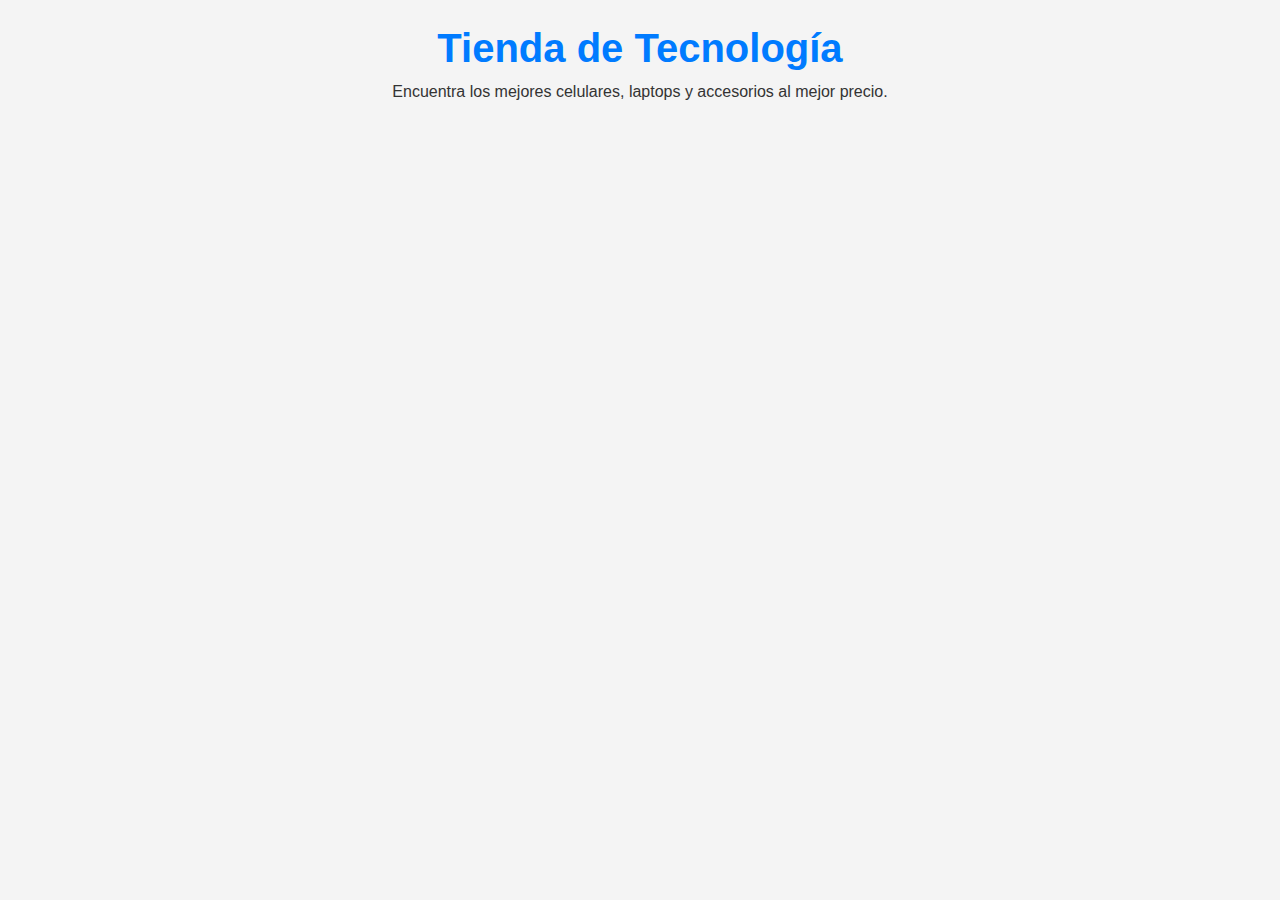
<file: index.html>
<!DOCTYPE html>
<html lang="es">
<head>
    <meta charset="UTF-8">
    <meta name="viewport" content="width=device-width, initial-scale=1.0">
    <title>Tienda de Tecnología</title>
    <link href="https://cdn.jsdelivr.net/npm/bootstrap@5.3.0/dist/css/bootstrap.min.css" rel="stylesheet">
    <link rel="stylesheet" href="style.css">
</head>
<body>
    <div class="container mt-4">
        <h1 class="text-center">Tienda de Tecnología</h1>
        <p class="text-center">Encuentra los mejores celulares, laptops y accesorios al mejor precio.</p>
        <div id="productos" class="row"></div>
    </div>
    <script src="script.js"></script>
</body>
</html>
</file>
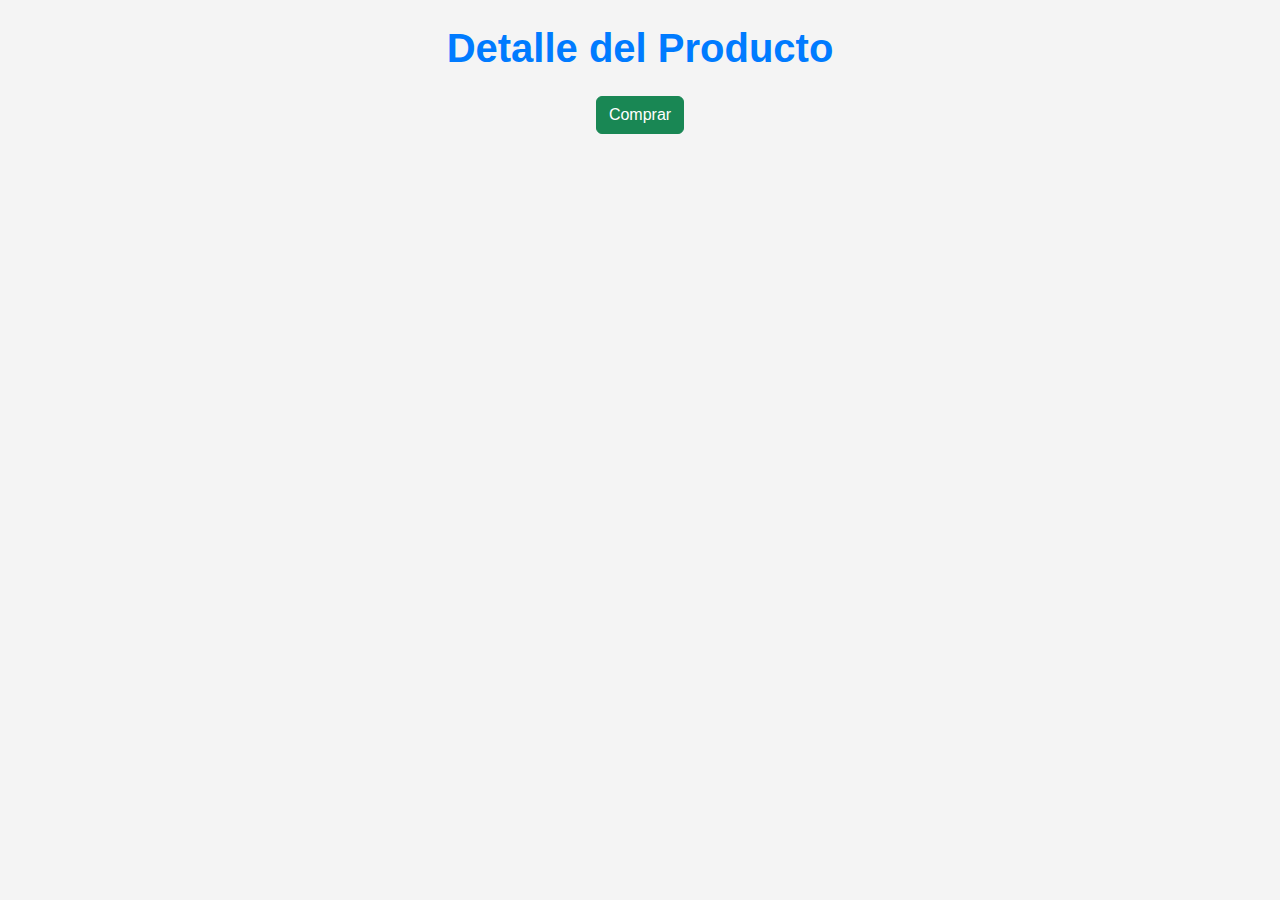
<file: detalle.html>
<!DOCTYPE html>
<html lang="es">
<head>
    <meta charset="UTF-8">
    <meta name="viewport" content="width=device-width, initial-scale=1.0">
    <title>Detalle del Producto</title>
    <link href="https://cdn.jsdelivr.net/npm/bootstrap@5.3.0/dist/css/bootstrap.min.css" rel="stylesheet">
    <link rel="stylesheet" href="style.css">
</head>
<body>
    <div class="container mt-4">
        <h1 class="text-center">Detalle del Producto</h1>
        <div id="detalle-producto" class="row"></div>
        <div class="text-center mt-3">
            <button class="btn btn-success" id="comprar">Comprar</button>
            <button class="btn btn-secondary mt-2" id="regresar" style="display: none;">Regresar a la tienda</button>
            <div id="mensaje-confirmacion" class="mt-3">
                ✅ ¡Compra realizada con éxito!
            </div>
        </div>
    </div>
    <script src="detalle.js"></script>
</body>
</html>
</file>
<file: style.css>
body {
    background-color: #f4f4f4;
    font-family: Arial, sans-serif;
}

h1 {
    color: #007bff;
    font-weight: bold;
}

p {
    color: #333;
}

.card {
    transition: transform 0.3s, box-shadow 0.3s;
}

.card:hover {
    transform: scale(1.05);
    box-shadow: 0px 4px 10px rgba(0, 0, 0, 0.2);
}

.btn-primary {
    background-color: #007bff;
    border: none;
}

.btn-primary:hover {
    background-color: #0056b3;
}

#mensaje-confirmacion {
    display: none;
    background: #e0ffe0;
    padding: 10px;
    border-radius: 5px;
    text-align: center;
    font-weight: bold;
}
</file>
